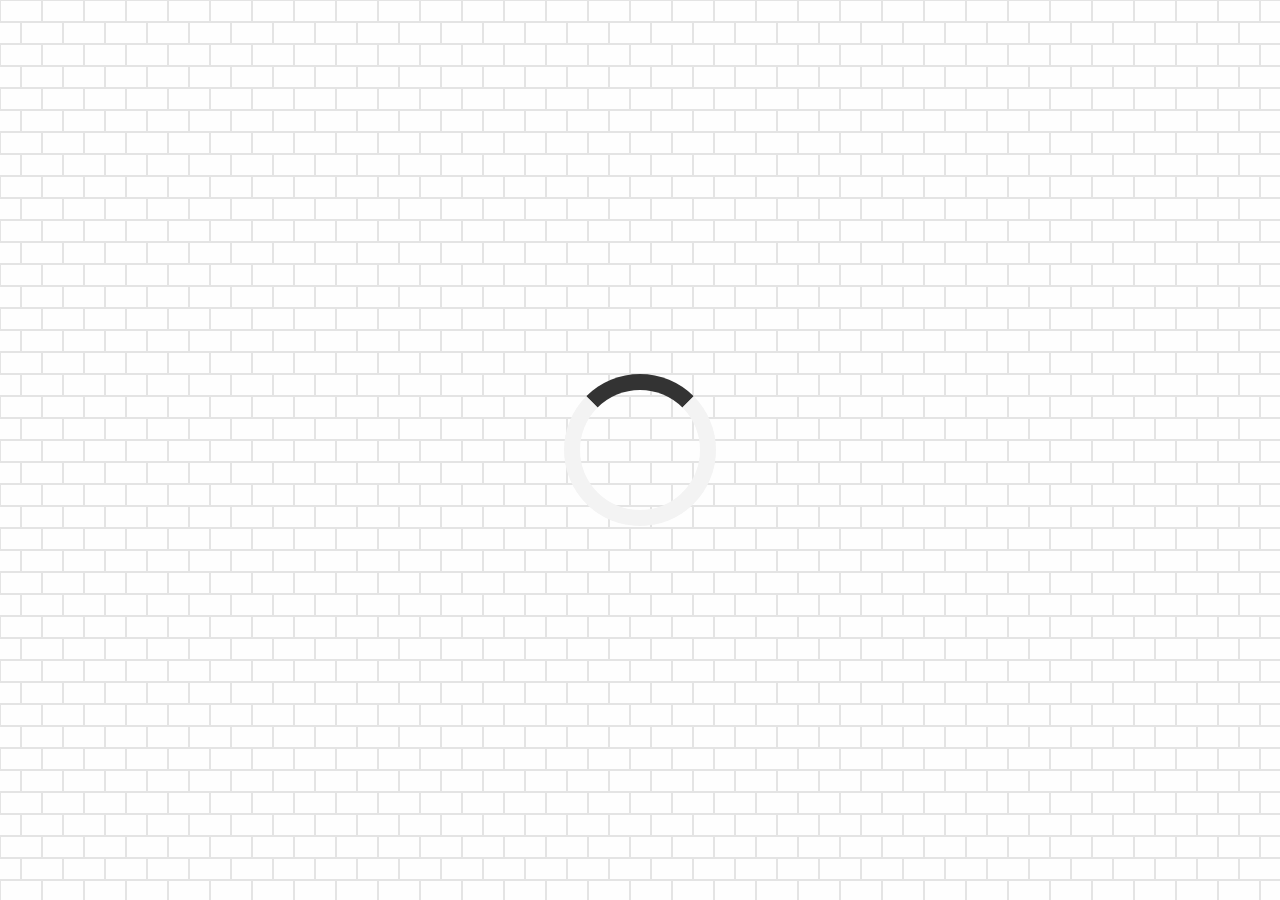
<file: index.html>
<html lang="en">
<head>
    <meta charset="UTF-8">
    <meta name="viewport"
          content="width=device-width, user-scalable=no, initial-scale=1.0, maximum-scale=1.0, minimum-scale=1.0">
    <meta http-equiv="X-UA-Compatible" content="ie=edge">
    <title>Quote Generator</title>
    <link href="style.css" rel="stylesheet">
    <link href="https://cdnjs.cloudflare.com/ajax/libs/font-awesome/5.9.0/css/all.min.css" rel="stylesheet">
</head>
<body>
    <div class="quote-container" id="quote-container">
        <div class="quote-text">
            <i class="fas fa-quote-left"></i>
            <span id="quote"></span>
        </div>
        <div class="quote-author">
            <span id="author"></span>
        </div>
        <div class="button-container">
            <button class="twitter-icon" id="twitter" title="Tweet this">
                <i class="fab fa-twitter"></i>
            </button>
            <button id="new-quote">New Quote</button>
        </div>
    </div>
    <div class="loader" id="loader"></div>

<script src="quote.js"></script>
<script src="script.js"></script>
</body>
</html>
</file>
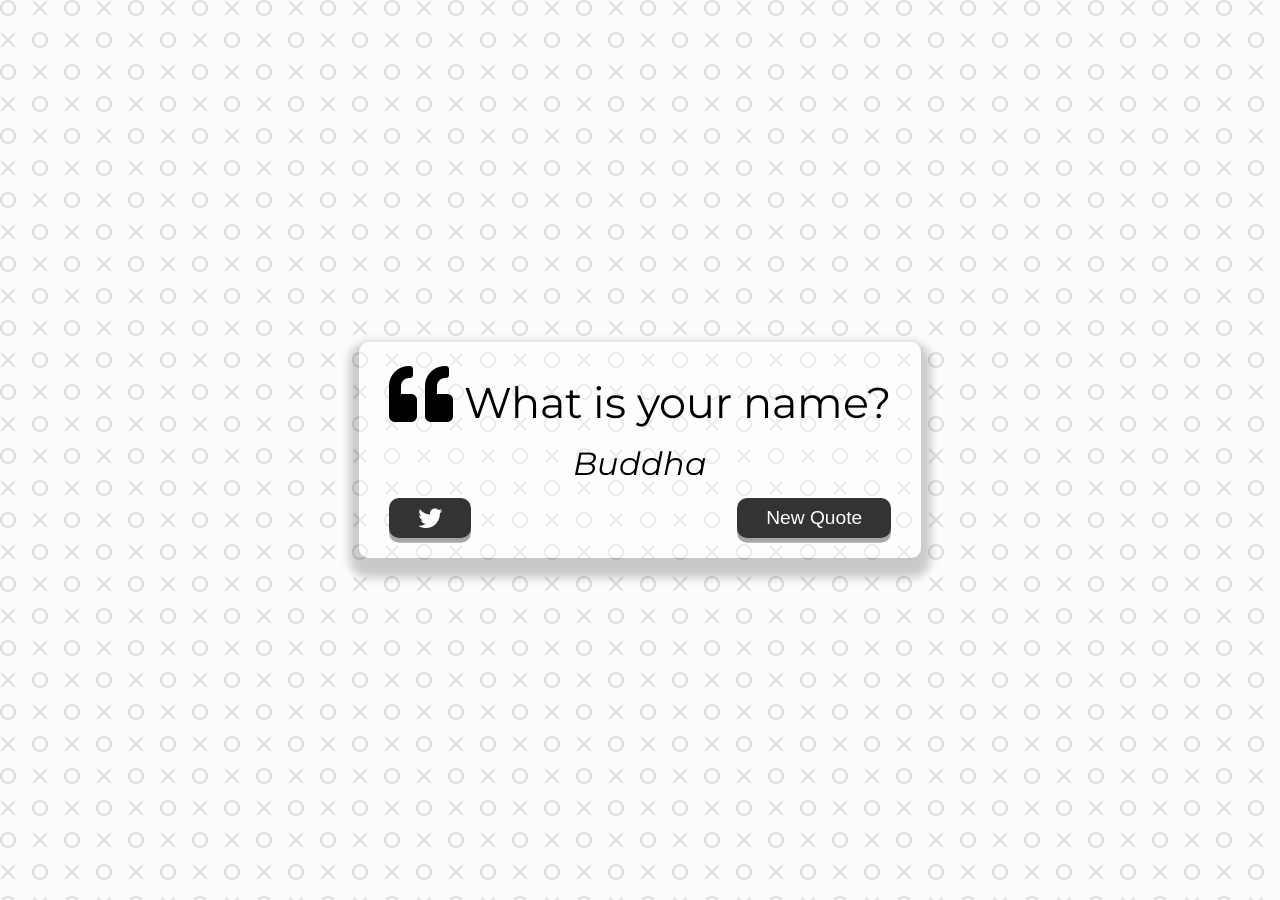
<file: quote generator/index.html>
<html lang="en">
<head>
    <meta charset="UTF-8">
    <meta name="viewport"
          content="width=device-width, user-scalable=no, initial-scale=1.0, maximum-scale=1.0, minimum-scale=1.0">
    <meta http-equiv="X-UA-Compatible" content="ie=edge">
    <title>Quote Generator</title>
    <link href="style.css" rel="stylesheet">
    <link href="https://cdnjs.cloudflare.com/ajax/libs/font-awesome/5.9.0/css/all.min.css" rel="stylesheet">
</head>
<body>
    <div class="quote-container" id="quote-container">
        <div class="quote-text">
            <i class="fas fa-quote-left"></i>
            <span id="quote">What is your name?</span>
        </div>
        <div class="quote-author">
            <span id="author">Buddha</span>
        </div>
        <div class="button-container">
            <button class="twitter-icon" id="twitter" title="Tweet this">
                <i class="fab fa-twitter"></i>
            </button>
            <button class="new-quote">New Quote</button>
        </div>
    </div>

<script src="script.js"></script>
</body>
</html>
</file>
<file: style.css>
@import url('https://fonts.googleapis.com/css2?family=Montserrat:ital,wght@0,600;1,400&display=swap');

html{
    box-sizing: border-box;
}

body{
    margin: 0;
    min-height: 100vh;
    background-color: #fefefe;
    background-image: url("data:image/svg+xml,%3Csvg width='42' height='44' viewBox='0 0 42 44' xmlns='http://www.w3.org/2000/svg'%3E%3Cg id='Page-1' fill='none' fill-rule='evenodd'%3E%3Cg id='brick-wall' fill='%23000000' fill-opacity='0.1'%3E%3Cpath d='M0 0h42v44H0V0zm1 1h40v20H1V1zM0 23h20v20H0V23zm22 0h20v20H22V23z'/%3E%3C/g%3E%3C/g%3E%3C/svg%3E");
    color: #000;
    font-family: Montserrat, sans-serif;
    text-align: center;
    display: flex;
    align-items: center;
    justify-content: center;
}

.quote-container{
    width: auto;
    max-width: 900px;
    padding: 20px 30px;
    border-radius: 10px;
    background-color: rgba(255, 255, 255, 0.4);
    box-shadow: 0 10px 10px 10px rgba(0, 0, 0, 0.2);
}

.quote-text{
    font-size: 2.7rem;
}

.long-quote{
    font-size: 1.5rem;
}

.fa-quote-left{
    font-size: 4rem;
}

.quote-author{
    font-size: 2rem;
    padding-top: 15px;
    font-style: italic;
}

.button-container{
    padding-top: 15px;
    display: flex;
    justify-content: space-between;
}

button{
    cursor: pointer;
    font-size: 1.2rem;
    height: 2.5rem;
    border: none;
    border-radius: 10px;
    color: #fff;
    background: #333;
    outline: none;
    padding: 0.5rem 1.8rem;
    box-shadow: 0 0.3rem rgba(121, 121, 121, 0.65);
}

button:hover{
    filter: brightness(110%);
}

button:active{
    transform: translate(0, 0.3rem);
    box-shadow: 0 0.1rem rgba(225, 225, 225, 0.65);
}

.twitter-icon:hover{
    color: #38a1f3;
}

.fa-twitter{
    font-size: 1.5rem;
}

.loader {
    border: 16px solid #f3f3f3; /* Light grey */
    border-top: 16px solid #333; /* Blue */
    border-radius: 50%;
    width: 120px;
    height: 120px;
    animation: spin 2s linear infinite;
}

@keyframes spin {
    0% { transform: rotate(0deg); }
    100% { transform: rotate(360deg); }
}

@media screen and (max-width: 1000px){
    .quote-container{
        margin: auto 10px;
    }

    .quote-text{
        font-size: 2.5rem;
    }
}
</file>
<file: quote generator/style.css>
@import url('https://fonts.googleapis.com/css2?family=Montserrat:ital,wght@0,600;1,400&display=swap');

html{
    box-sizing: border-box;
}

body{
    margin: 0;
    min-height: 100vh;
    background-color: #fcfcfc;
    background-image: url("data:image/svg+xml,%3Csvg width='64' height='64' viewBox='0 0 64 64' xmlns='http://www.w3.org/2000/svg'%3E%3Cpath d='M8 16c4.418 0 8-3.582 8-8s-3.582-8-8-8-8 3.582-8 8 3.582 8 8 8zm0-2c3.314 0 6-2.686 6-6s-2.686-6-6-6-6 2.686-6 6 2.686 6 6 6zm33.414-6l5.95-5.95L45.95.636 40 6.586 34.05.636 32.636 2.05 38.586 8l-5.95 5.95 1.414 1.414L40 9.414l5.95 5.95 1.414-1.414L41.414 8zM40 48c4.418 0 8-3.582 8-8s-3.582-8-8-8-8 3.582-8 8 3.582 8 8 8zm0-2c3.314 0 6-2.686 6-6s-2.686-6-6-6-6 2.686-6 6 2.686 6 6 6zM9.414 40l5.95-5.95-1.414-1.414L8 38.586l-5.95-5.95L.636 34.05 6.586 40l-5.95 5.95 1.414 1.414L8 41.414l5.95 5.95 1.414-1.414L9.414 40z' fill='%23010101' fill-opacity='0.12' fill-rule='evenodd'/%3E%3C/svg%3E");
    color: #000;
    font-family: Montserrat, sans-serif;
    text-align: center;
    display: flex;
    align-items: center;
    justify-content: center;
}

.quote-container{
    width: auto;
    max-width: 900px;
    padding: 20px 30px;
    border-radius: 10px;
    background-color: rgba(255, 255, 255, 0.4);
    box-shadow: 0 10px 10px 10px rgba(0, 0, 0, 0.2);
}

.quote-text{
    font-size: 2.7rem;
}

.fa-quote-left{
    font-size: 4rem;
}

.quote-author{
    font-size: 2rem;
    padding-top: 15px;
    font-style: italic;
}

.button-container{
    padding-top: 15px;
    display: flex;
    justify-content: space-between;
}

button{
    cursor: pointer;
    font-size: 1.2rem;
    height: 2.5rem;
    border: none;
    border-radius: 10px;
    color: #fff;
    background: #333;
    outline: none;
    padding: 0.5rem 1.8rem;
    box-shadow: 0 0.3rem rgba(121, 121, 121, 0.65);
}

button:hover{
    filter: brightness(110%);
}

button:active{
    transform: translate(0, 0.3rem);
    box-shadow: 0 0.1rem rgba(225, 225, 225, 0.65);
}

.twitter-icon:hover{
    color: #38a1f3;
}

.fa-twitter{
    font-size: 1.5rem;
}

@media screen and (max-width: 1000px){
    .quote-container{
        margin: auto 10px;
    }

    .quote-text{
        font-size: 2.5rem;
    }
}
</file>
